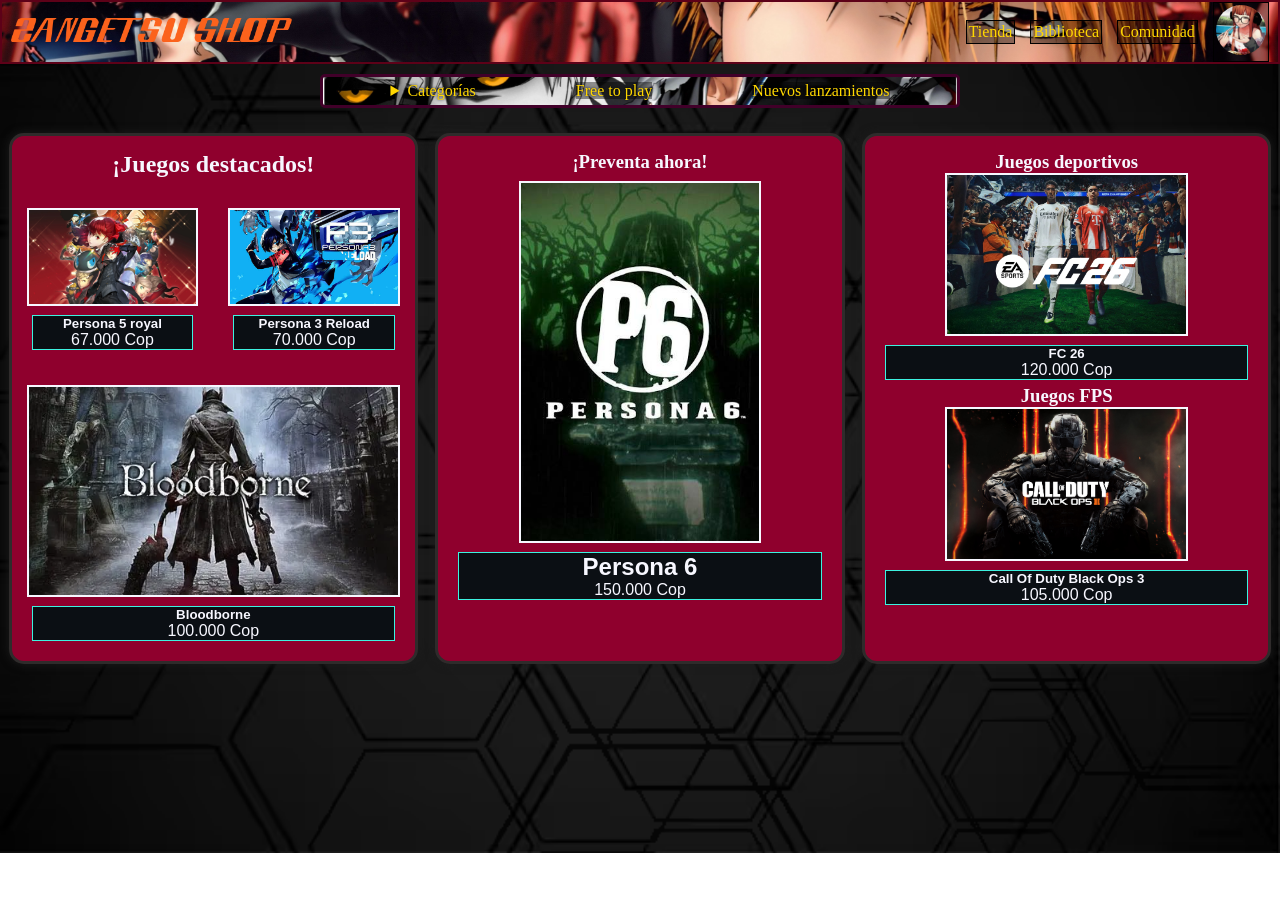
<file: index.html>
<!DOCTYPE html>
<html lang="es">
<head>

    <meta charset="UTF-8">
    <meta name="viewport" content="width=device-width, initial-scale=1.0">

    <title>Zangetsu Shop</title>

    <link rel="icon" href="frontend/img/logos/Icon.png">

    <!-- General Styles -->

    <link rel="stylesheet" href="frontend/style/layout.css">
    <link rel="stylesheet" href="frontend/style/content.css">
    <link rel="stylesheet" href="frontend/style/images.css">

</head>
<body>

    <header>

        <div class="title">

            <img 
            
            src="frontend/img/Logos/Zangetsu.png" 
            
            alt="Logo de Zangetsu shop" 
            
            title="zangetsu shop">

        </div>

        <!-- Navegador Principal -->

        <nav class="main-nav nav-background" aria-label="Navegación Principal">
                
                <ul>
                    <li>

                        <a href="index.html">Tienda</a>

                    </li>
                    <li>

                        <a href="">Biblioteca</a>

                    </li>
                    <li>

                        <a href="frontend/pages/community.html"> Comunidad </a>

                    </li>

                    <li>

                        <a href="frontend/pages/profile.html">
                
                        <img 
                        
                        src="frontend/img/futa.jpeg" 
                        
                        alt="Perfil" class="profile-icon" 
                        
                        title="perfil">

                        </a>

                    </li>

                </ul>

        </nav>

    </header>

    <!-- Navegador Secundario -->

    <nav class="nav2-background">

        <ul class="secondary-nav content-nav">

            <li>

                <details>

                    <summary>Categorías</summary>

                    <ul>

                        <li> 

                            <a href="frontend/pages/RolePlaying-Games.html">
                            RPG
                            </a> 
                        
                        </li>

                    <li>
                        <a href="frontend/pages/fps-games.html">
                            FPS
                        </a> 
                    </li>

                    <li> 
                        <a href="frontend/pages/survival-games.html">
                            Supervivencia
                        </a> 
                    </li>

                    </ul>
                    

                </details>

            </li>

            <li>
                <a href="">Free to play</a>
            </li>

            <li>
                <a href="">Nuevos lanzamientos</a>
            </li>

        </ul>

    </nav>

    <!-- Centro -->

    <main>

    <div class="main-content">

        <section class="content grid-content">

            <h2>¡Juegos destacados!</h2>

            <article>

                <img src="frontend/img/game/persona5.webp" alt="Persona 5 Royal" class="featured-card">

                <div class="prices">

                    <h5>Persona 5 royal</h5>
                    <p>67.000 Cop</p> 

                </div>

            </article>

            <article>

                <img src="frontend/img/game/persona3.jpg" alt="Persona 3 Reload" class="featured-card">

                <div class="prices">

                    <h5>Persona 3 Reload</h5>
                    <p>70.000 Cop</p>

                </div>

            </article>

            <article class="double-card">

                <img src="frontend/img/game/bloodborne.webp" alt="Bloodborne" class="featured-card">

                <div class="prices">

                    <h5>Bloodborne</h5>
                    <p>100.000 Cop</p>

                </div>

            </article>

        </section>

        <section class="content">

            <h3>¡Preventa ahora!</h3>

            <div class="prices-divider"></div>

            <article>

                <img src="frontend/img/game/persona6.jpg" alt="Persona 6" class="long-card">      

                <div class="prices">

                    <h2>Persona 6</h2>
                    <p>150.000 Cop</p>

                </div>

            </article>

        </section>

        <section class="content">

            <h3>Juegos deportivos</h3>

            <article>

                <img src="frontend/img/game/Fc26.webp" alt="Fifa 26" class="card">

                <div class="prices">
                    
                    <h5>FC 26</h5>
                    <p>120.000 Cop</p>

                </div>

            </article>

            <h3>Juegos FPS</h3>

            <article>

            <img src="frontend/img/game/COD.jpg" alt="Call Of Duty Black Ops 3" class="card">

            <div class="prices">

                <h5>Call Of Duty Black Ops 3</h5>
                <p>105.000 Cop</p>

            </div>

            </article>

        </section>

    </div>

    </main>

</body>
</html>
</file>
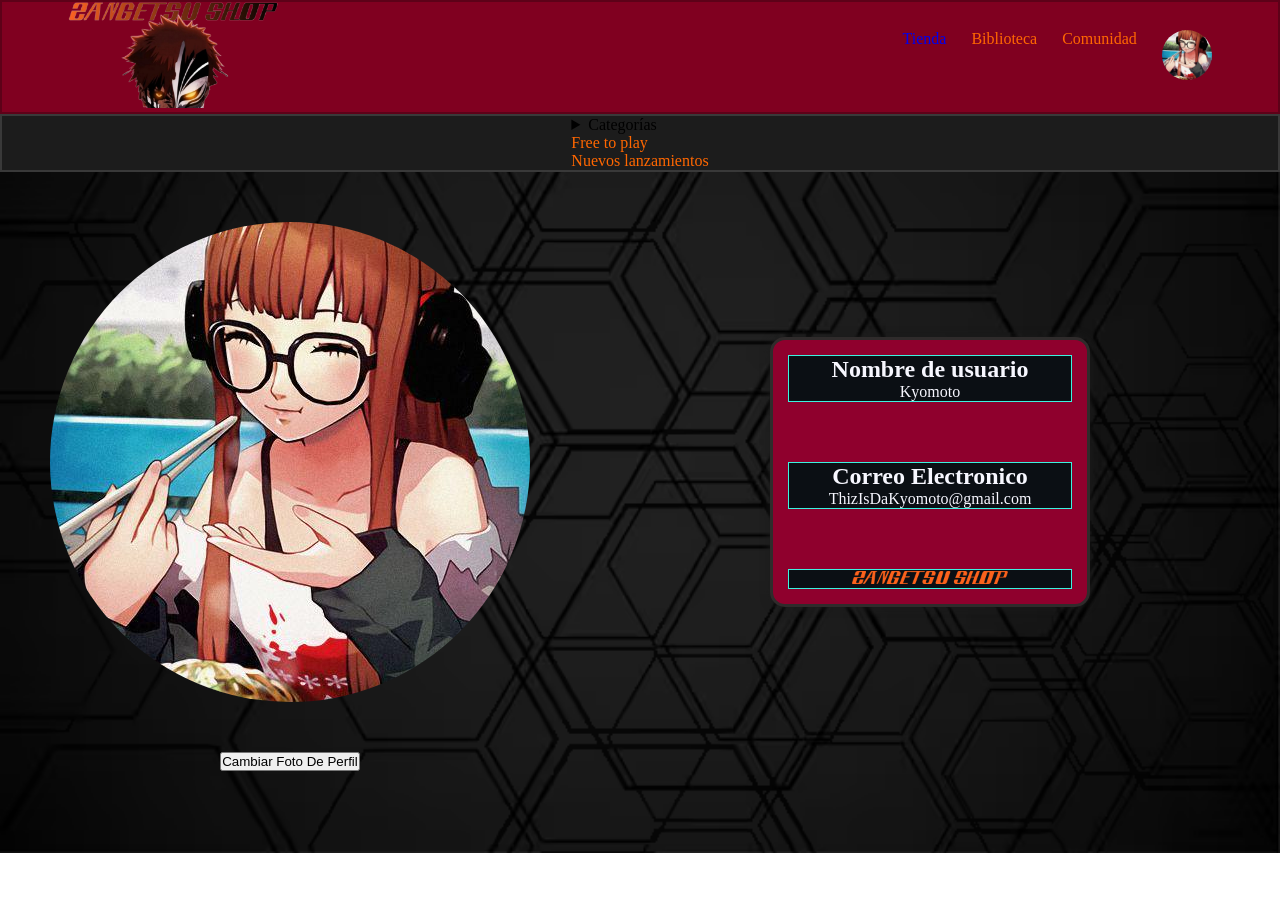
<file: pages/profile.html>
<!DOCTYPE html>
<html lang="en">
<head>
    <meta charset="UTF-8">
    <meta name="viewport" content="width=device-width, initial-scale=1.0">
    <title>Perfil</title>

        <link rel="stylesheet" href="../style/layout.css">
    <link rel="stylesheet" href="../style/content.css">
    <link rel="stylesheet" href="../style/images.css">
    <link rel="icon" href="../img/Icon.png">
</head>
<body>
    
    <header>

        <div class="title">

            <img src="../img/Zangetsu-Shop-logo.png" alt="Logo de Zangetsu shop" title="zangetsu shop">

        </div>

        <!-- Primary Navigator -->

        <nav class="main-nav">
                
                <ul>

                    <li>

                        <a href="../index.html">Tienda</a>

                    </li>

                    <li>

                        <a href="">Biblioteca</a>

                    </li>
                    
                    <li>

                        <a href="">Comunidad</a>

                    </li>

                    <li>

                        <a href="../pages/profile.html">
                
                        <img src="../img/futa.jpeg" alt="Perfil" class="profile-icon" title="perfil">

                        </a>

                    </li>

                </ul>

        </nav>

    </header>
    
        <!-- Secondary Navigator -->

<nav class="secondary-nav">

    <ul>

        <li>

            <details>

                <summary>Categorías</summary>

                <ul>

                    <li><a href="">RPG</a></li>
                    <li><a href="">FPS</a></li>
                    <li><a href="">Deportes</a></li>
                </ul>
                

            </details>

        </li>

        <li>
            <a href="">Free to play</a>
        </li>

        <li>
            <a href="">Nuevos lanzamientos</a>
        </li>

    </ul>

</nav>

    <main>

        <div class="profile-layout">

            <section class="column">

                <img src="../img/futa.jpeg" alt="Imagen de perfil" class="profile"
                title="Tu imagen de perfil">

                <button>Cambiar Foto De Perfil</button>

            </section>

            <section class="content profile-content profile-field-flex">

                <div class="profile-field ">

                    <h2>Nombre de usuario</h2>

                    <p>Kyomoto</p>

                </div>

                <div class="profile-field">

                    <h2>Correo Electronico</h2>

                    <p>ThizIsDaKyomoto@gmail.com</p>

                </div>

                <div class="profile-field">

                    <img src="../img/Zangetsu.png" alt="Zangetsu" class="profile-content-icon">

                </div>

            </section>

        </div>

    </main>

    
</body>
</html>
</file>
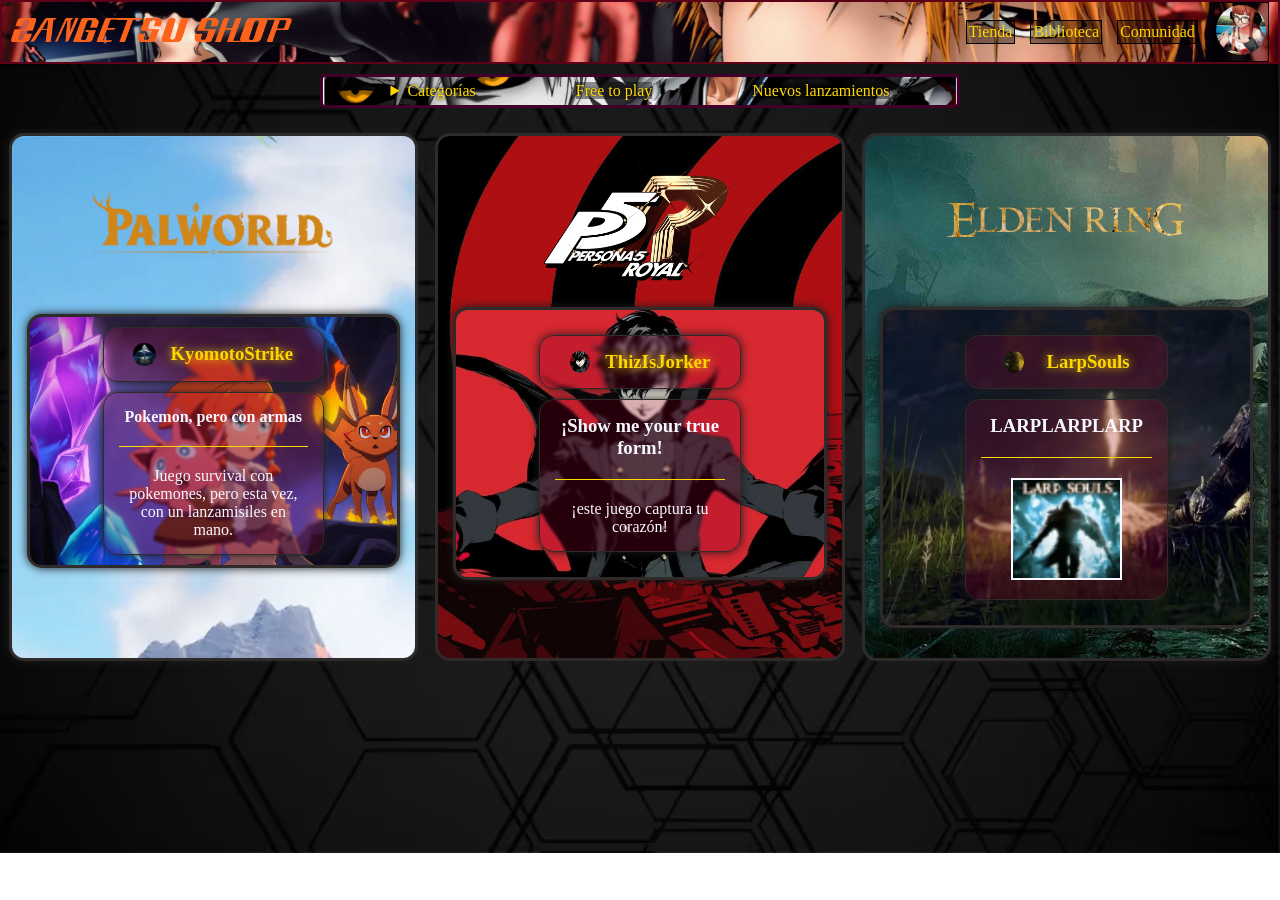
<file: frontend/pages/community.html>
<!DOCTYPE html>
<html lang="es">
<head>
    <meta charset="UTF-8">
    <meta name="viewport" content="width=device-width, initial-scale=1.0">

    <title>Comunidad</title>

    <link rel="icon" href="../img/Logos/Icon.png">

    <!-- General Styles -->

    <link rel="stylesheet" href="../style/layout.css">
    <link rel="stylesheet" href="../style/content.css">
    <link rel="stylesheet" href="../style/images.css">

    <!-- Page Style -->

    <link rel="stylesheet" href="../style/pages/community-content.css">

</head>
<body>
    
    <header>

        <div class="title">

            <img 
            
            src="../img/Logos/Zangetsu.png" 
            
            alt="Logo de Zangetsu shop" 
            
            title="zangetsu shop">

        </div>

        <!-- Primary Navigator -->

        <nav class="main-nav">
                
                <ul>

                    <li>

                        <a href="../../index.html">Tienda</a>

                    </li>

                    <li>

                        <a href="">Biblioteca</a>

                    </li>

                    <li>

                        <a href="community.html">
                            Comunidad
                        </a>

                    </li>

                    <li>

                        <a href="../pages/profile.html">
                
                        <img src="../img/futa.jpeg" alt="Perfil" class="profile-icon" title="perfil">

                        </a>

                    </li>

                </ul>

        </nav>

    </header>

    <!-- Secondary Navigator -->

    <nav>

        <ul class="secondary-nav content-nav">

            <li>

                <details>

                    <summary>Categorías</summary>

                    <ul>

                        <li>

                            <a href="RolePlaying-Games.html">
                            RPG
                            </a> 
                        
                        </li>

                        <li>
                            <a href="../pages/fps-games.html">
                                FPS
                            </a> 
                        </li>
                        
                        <li> 
                            <a href="../pages/survival-games.html">
                                Supervivencia
                            </a> 
                        </li>

                    </ul>
                    

                </details>

            </li>

            <li>
                <a href="">Free to play</a>
            </li>

            <li>
                <a href="">Nuevos lanzamientos</a>
            </li>

        </ul>

    </nav>

    <main>

        <div class="community-profile-show">

            <section class="content palword-community-content">

                        <img 

                        id="palworld-logo"

                        class="community-logo"
                        
                        src="../img/Logos/palworld logo.png"
                        
                        alt="palworld logo">

                        <article class=" content palworld-content">

                            <div class="community-comment">

                                <img 

                                class="profile community-profile"
                                
                                src="../img/profile/perfil1.jpg"
                                
                                alt="perfil 1">

                                <h3 class="user">KyomotoStrike</h3>

                            </div>

                            <div class="commentary">

                                <h4>Pokemon, pero con armas</h4>

                                <div class="divider"></div>

                                <p> Juego survival con pokemones, pero esta vez, con un lanzamisiles en mano.</p>

                            </div>

                        </article>

            </section>

            <section class="content  persona-community-content">

                        <img 

                        class="community-logo"
                        
                        src="../img/Logos/Persona-5-Logo.png"
                        
                        alt="persona 5 logo">

                    <article class="content persona-content">
                        
                        <div class="community-comment">

                            <img 

                            class="profile community-profile"
                            
                            src="../img/profile/perfil2.jpg"
                            
                            alt="perfil 2">

                            <h3 class="user">ThizIsJorker</h3>

                        </div>

                        <div class="commentary">
                        
                            <h3>¡Show me your true form!</h3>

                            <div class="divider"></div>

                            <p>¡este juego captura tu corazón!</p>

                        </div>

                </article>

            </section>

            <section class="content  elden-community-content">

                    <img 

                    class="community-logo"
                    
                    src="../img/Logos/Elden-Ring-Logo.png"
                    
                    alt="elden ring logo">

                    <article class="content elden-content">

                        <div class="community-comment">

                            <img 

                            class="profile community-profile"
                            
                            src="../img/profile/perfil3.jpg"
                            
                            alt="perfil 3">

                            <h3 class="user">LarpSouls</h3>

                        </div>

                        <div class="commentary">

                            <h3>LARPLARPLARP</h3>

                            <div class="divider"></div>

                            <img

                            class="card"
                            
                            src="../img/game/larpsouls.webp"
                            
                            alt="imagen de la comunidad">

                        </div>

                    </article>
            </section>

        </div>
    </main>

</body>
</html>
</file>
<file: frontend/style/layout.css>
*{
    margin: 0;
    padding: 0;
    box-sizing: border-box;
}

body{

    background-image: url("../img/background.avif");

    background-repeat:no-repeat;

    background-size:cover;

}

/* Header content */

header{

    display: flex;
    justify-content: space-around;
    align-items: center;


    background-image: url(../img/Logos/nav-banner.jpg);
    background-size:cover ;
    background-position: center;

    border: 2px solid #5d0118;
;

}

.title img{
    width: 30%;
}

/* Navigator */

.main-nav ul{
    
    display: flex;
    gap: 15px;
    

}

.main-nav li {

    margin: auto;
    background-color: rgba(0, 0, 0, 0.386);
    border: 1.5px solid black;
    padding: 2px;

}

.main-nav a{

    color: gold;
    

}

.main-nav a:hover{

    color: aqua;

}

ul{ 
    
    list-style: none;
    padding: 0;
    margin: 0;

}

a{
    text-decoration: none;
}



.profile-icon{
    width: 50px;
    height: 50px;
    object-fit: cover;

    border-radius: 50%;
}

/* Second Nav */

.secondary-nav{

    display: flex;
    justify-content: space-evenly;
    gap: 100px;

}

.content-nav{

    display: flex;
    justify-content: center;

    margin: 10px auto;
    width: 50%;

    background-image: url(../img/Logos/nav-banner2.jpg);
    background-position: center;
    background-size: cover;

    padding: 5px;

    border: 3px solid #410029;
    border-radius: 5px;

    text-align: center;

    color: gold;
    text-shadow: 0px 0px 3px rgb(0, 0, 0);
}


.content-nav a{

    color: gold;
    background-color: rgba(0, 0, 0, 0.408);

}

.content-nav a:hover{

    color:aqua;

}


/* Fonts */

.prices{

    background-color: #0B0f14;
    border: solid 0.8px #3df2e0;
    margin: 5px;
    font-family:'Gill Sans', 'Gill Sans MT', Calibri, 'Trebuchet MS', sans-serif;

}



/*    Profile Layout   */

.profile-layout{

    display: flex;
    align-items: center;
}

.column{

    display:flex;
    flex-direction: column;
    align-items: center;

}

.profile-field-flex{

    display:flex;
    flex-direction: column;
    gap: 60px;

}

.profile-field{

    gap: 10px;
    align-items: center;

    background-color: #0B0f14;
    border: solid 0.8px #3df2e0;

}

.divider {

    width: 100%;
    height: 1px;
    margin: 20px auto;
    background: gold;
    border: none;   
}
</file>
<file: frontend/style/content.css>
.content{

    width: 32%;
    margin: 15px auto;

    background-color: rgb(143, 0, 45);

    padding: 15px;

    border: 3px solid #2f2b2b;
    border-radius: 15px;
    box-shadow: 0px 0px 10px #1c1c1c;

    text-align: center;
    color: #f7f7ff;
}

.main-content{
    display: flex;
    justify-content: space-between;
}

.grid-content{
    display: grid;
    justify-content: space-evenly;
    grid-template-columns: 2fr 2fr;
    gap: 30px;
}

.grid-content h2 {
    grid-column: 1 / -1;
}

/*    Profile contents  */

.profile-content{

    width: 25%;


}


.featured-content{


    display: flex;
    justify-content: space-between;

}




.prices-divider{

    margin: 8px;

}

.community-content{

    width:65%

}
</file>
<file: frontend/style/images.css>
.card{

    width: 65%;
    border: solid 2px #f7f7ff;
    margin:auto;
    
}

.long-card {
    width: 65%;
    border: solid 2px #f7f7ff;
    margin: auto;
}

.featured-card{

    width: 100%;
    border: solid 2px #f7f7ff;
    margin:auto;

}

.double-card{

    grid-column: span 2;

}

/* Video Elements */

.video-card{

    width: 65%;
    border: solid 2px #b70c0c;
    
}

.videoCard-content{

    width: 65%;
    padding: 15px;
    margin: 2%;
    background-color: rgb(65, 0, 21);
    border: 3px solid #2f2b2b;
    border-radius: 15px;
    box-shadow: 0px 0px 10px #1c1c1c;

}


/*    Profile elements    */

.profile{

    border-radius: 50%;
    margin: 50px;
    

}

.profile-content-icon{

    width: 55%;

}

.logo{

    width:85%;

}
</file>
<file: style/layout.css>
*{
    margin: 0;
    padding: 0;
    box-sizing: border-box;
}

body{

    background-image: url("../img/background.avif");

    background-repeat:no-repeat;

    background-size:cover;

}

/* Header content */

header{

    display: flex;
    justify-content: space-around;
    align-items: center;

    background-color: #800020;


    border: 2px solid #5d0118;

    color: #FF6700;

}

.title img{
    width: 30%;
}

/* Navigator */

.main-nav ul{
    
    display: flex;
    gap: 25px;

}

ul{ 
    
    list-style: none;
    padding: 0;
    margin: 0;

}

a{
    text-decoration: none;
}

a:visited{
    color: #FF6700;
}

.profile-icon{
    width: 50px;
    height: 50px;
    object-fit: cover;

    border-radius: 50%;
}

/* Second Nav */

.secondary-nav{

    display: flex;
    justify-content: space-evenly;
    gap: 100px;

    background-color: #1c1c1c;
    border: solid 2px #393939;

}

/* Fonts */

.prices{

    background-color: #0B0f14;
    border: solid 0.8px #3df2e0;
    margin: 5px;
    font-family:'Gill Sans', 'Gill Sans MT', Calibri, 'Trebuchet MS', sans-serif;

}

/*    Profile Layout   */

.profile-layout{

    display: flex;
    align-items: center;
}

.column{

    display:flex;
    flex-direction: column;
    align-items: center;

}

.profile-field-flex{

    display:flex;
    flex-direction: column;
    gap: 60px;

}

.profile-field{

    gap: 10px;
    align-items: center;

    background-color: #0B0f14;
    border: solid 0.8px #3df2e0;

}
</file>
<file: style/content.css>
.content{
    width: 32%;
    margin: 15px auto;

    background-color: rgb(143, 0, 45);

    padding: 15px;

    border: 3px solid #2f2b2b;

    border-radius: 15px;

    box-shadow: 0px 0px 10px #1c1c1c;

    text-align: center;

    color: #f7f7ff;
}

.main-content{
    display: flex;
    justify-content: space-between;
}

.grid-content{
    display: grid;
    justify-content: space-evenly;
    grid-template-columns: 1fr 1fr;
    gap: 30px;
}

.grid-content h2 {
    grid-column: 1 / -1;
}

/*    Profile contents  */

.profile-content{

    width: 25%;


}
</file>
<file: style/images.css>
.card{

    width: 65%;
    border: solid 2px #f7f7ff;
    margin:auto;
}

.long-card {
    width: 76%;
    border: solid 2px #f7f7ff;
    margin: auto;
}

.featured-card{

    width: 100%;
    border: solid 2px #f7f7ff;
    margin:auto;

}

.featured-double-card{

    grid-column: span 2;

}

/*    Profile elements    */

.profile{

    border-radius: 50%;
    margin: 50px;
    

}

.profile-content-icon{

    width: 55%;

}
</file>
<file: frontend/style/pages/community-content.css>
.logo{

    width:85%;

}

.community-logo{

    width: 65%;

}

.community-profile{

width: 12%;
margin: 0px;

}

.community-profile-show{

    display: flex;
    justify-content:left;


}
.community-comment{

    width: 60%;
    margin: 10px auto;

    background-color: rgba(143, 0, 45, 0.262);

    padding: 15px;

    border: 1px solid #2f2b2b;
    border-radius: 15px;
    box-shadow: 0px 0px 10px #1c1c1c;

    text-align: center;
    color: #f7f7ff;

    display: flex;
    justify-content: space-evenly;

    backdrop-filter: blur(2px);


}

.commentary{

    width: 60%;
    margin: 10px auto;

    background-color: rgba(143, 0, 45, 0.262);

    padding: 15px;

    border: 1px solid #2f2b2b;
    border-radius: 15px;
    box-shadow: 0px 0px 10px #1c1c1c;

    text-align: center;
    color: #f7f7ff;

    backdrop-filter: blur(0.8px);

}

.user{

    color: gold;
    text-shadow: 0px 0px 10px gold;

}

/* Palworld community content */

#palworld-logo{

    margin: 40px auto;

}

.palworld-content{

    width: 100%;
    padding: 0px;

    background-image: url(../../img/game/palworld3.jpg);
    background-size: cover;


}

.palword-community-content{

    background-image: url(../../img/game/palworld-1.webp);

}

/* Persona Community Content */

.persona-content{

    width: 100%;
    background-image: url(../../img/game/Personabanner.avif);
    background-size: cover;
    background-position: center;
}

.persona-community-content{

    background-image: url(../../img/game/persona5bg.jpg);
    background-size: cover;

}

/* Elden Ring Community Content */

.elden-community-content{

    background-image: url(../../img/game/elden4.jpg) ;
    background-size: cover;

}

.elden-content{

    width: 100%;
    background-image: url(../../img/game/eldenbanner.avif);
    background-size: cover;

}
</file>
